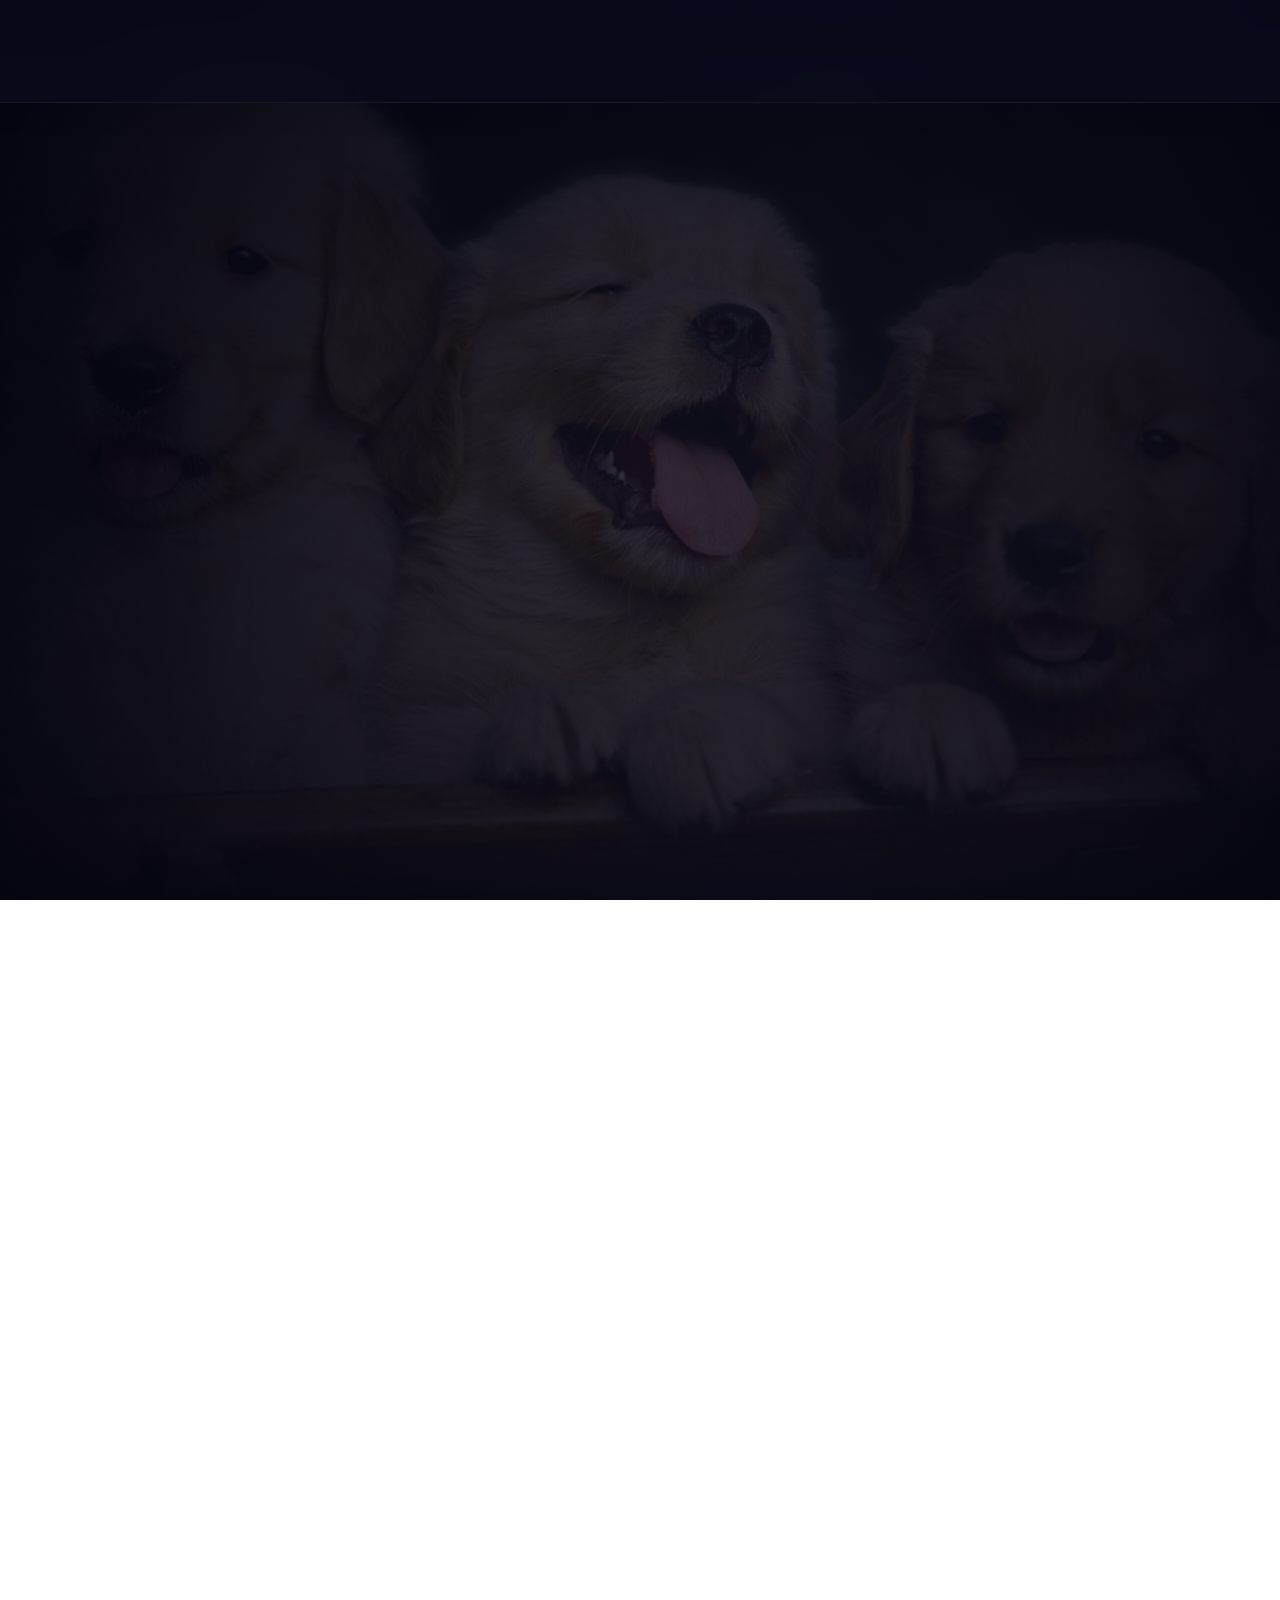
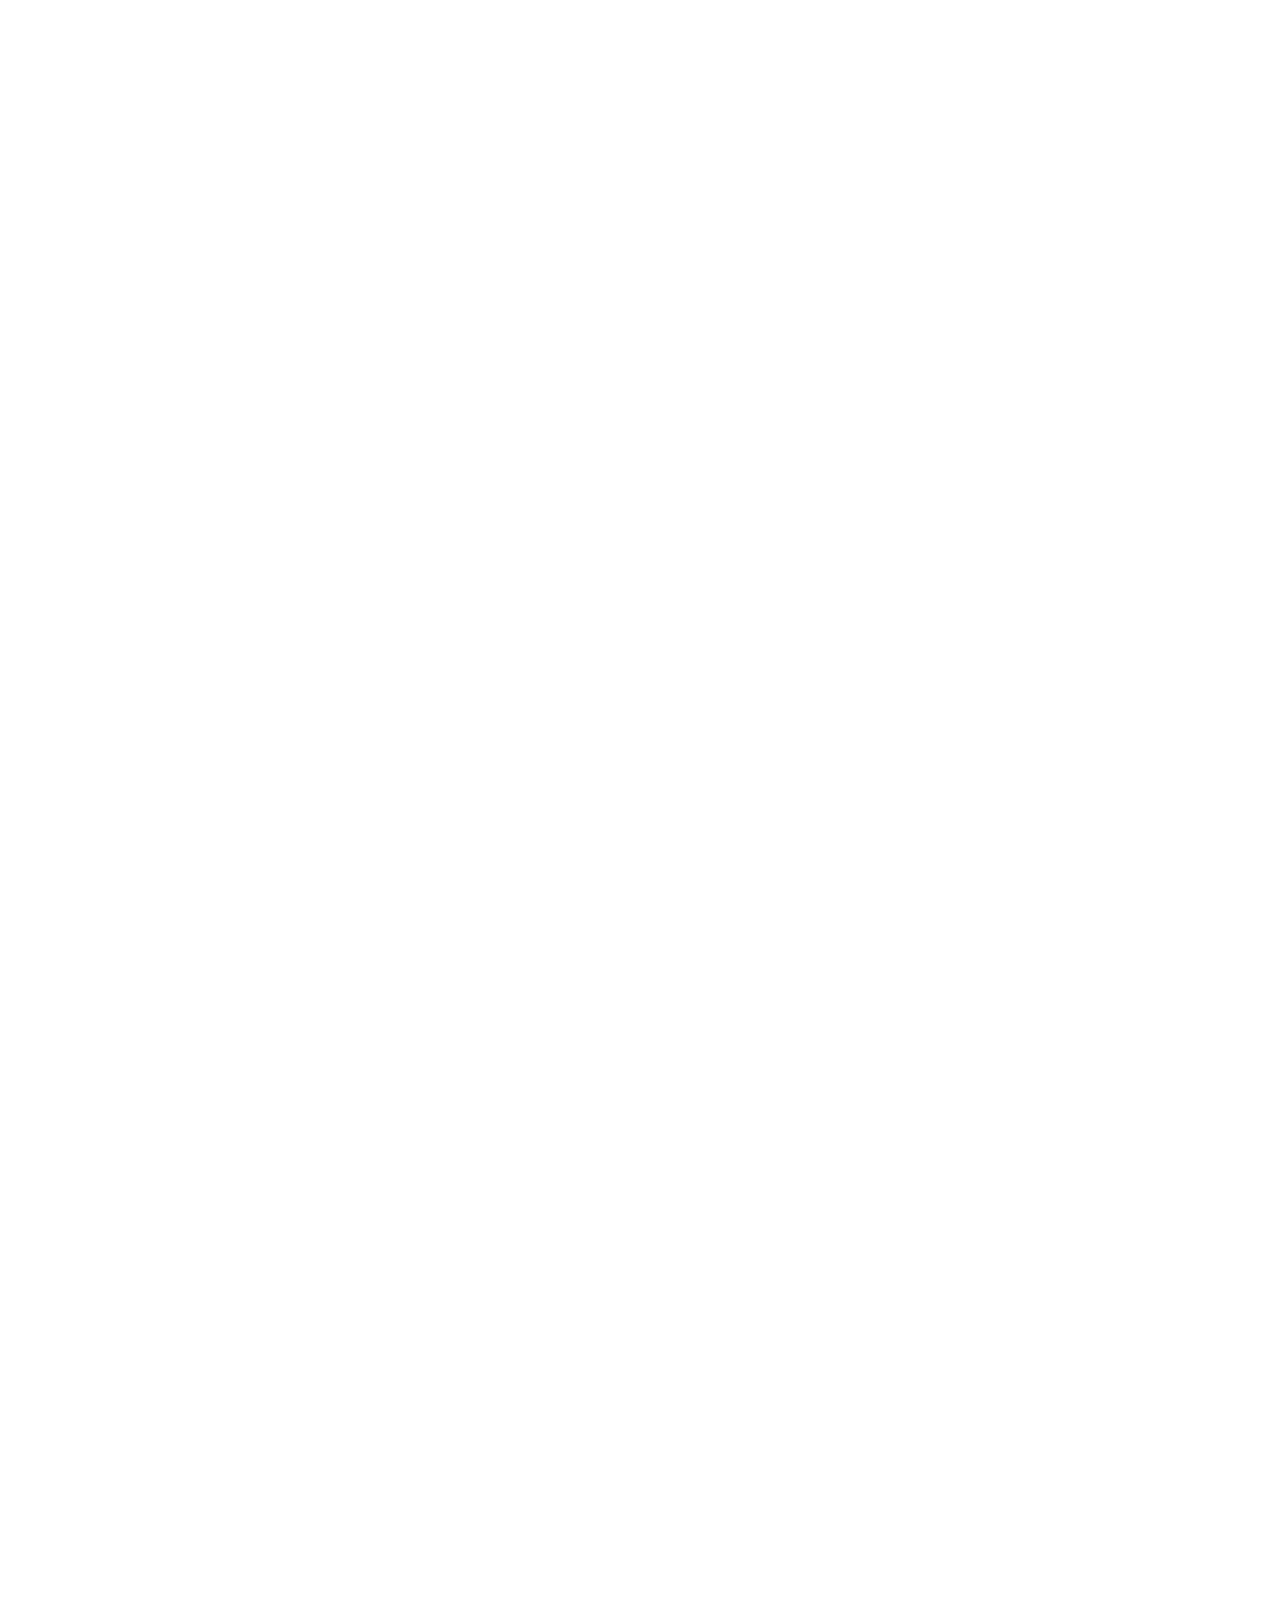
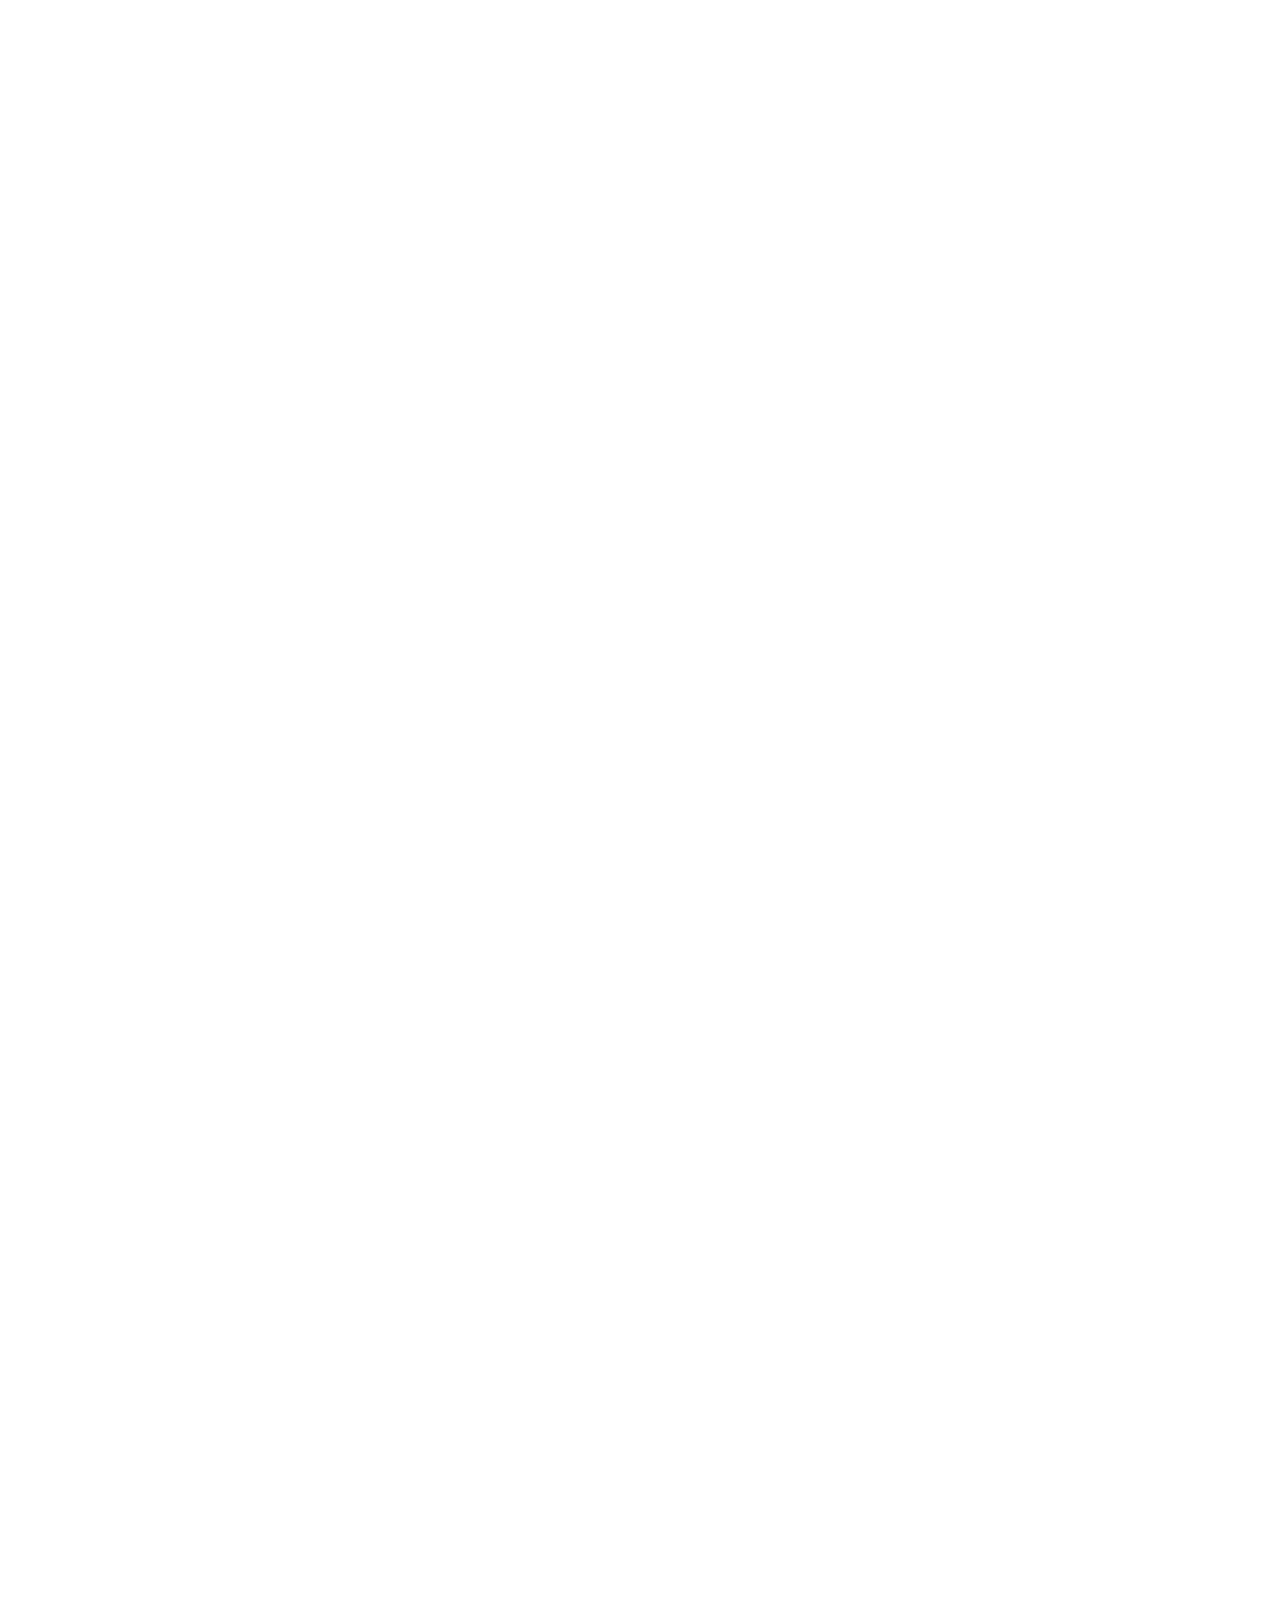
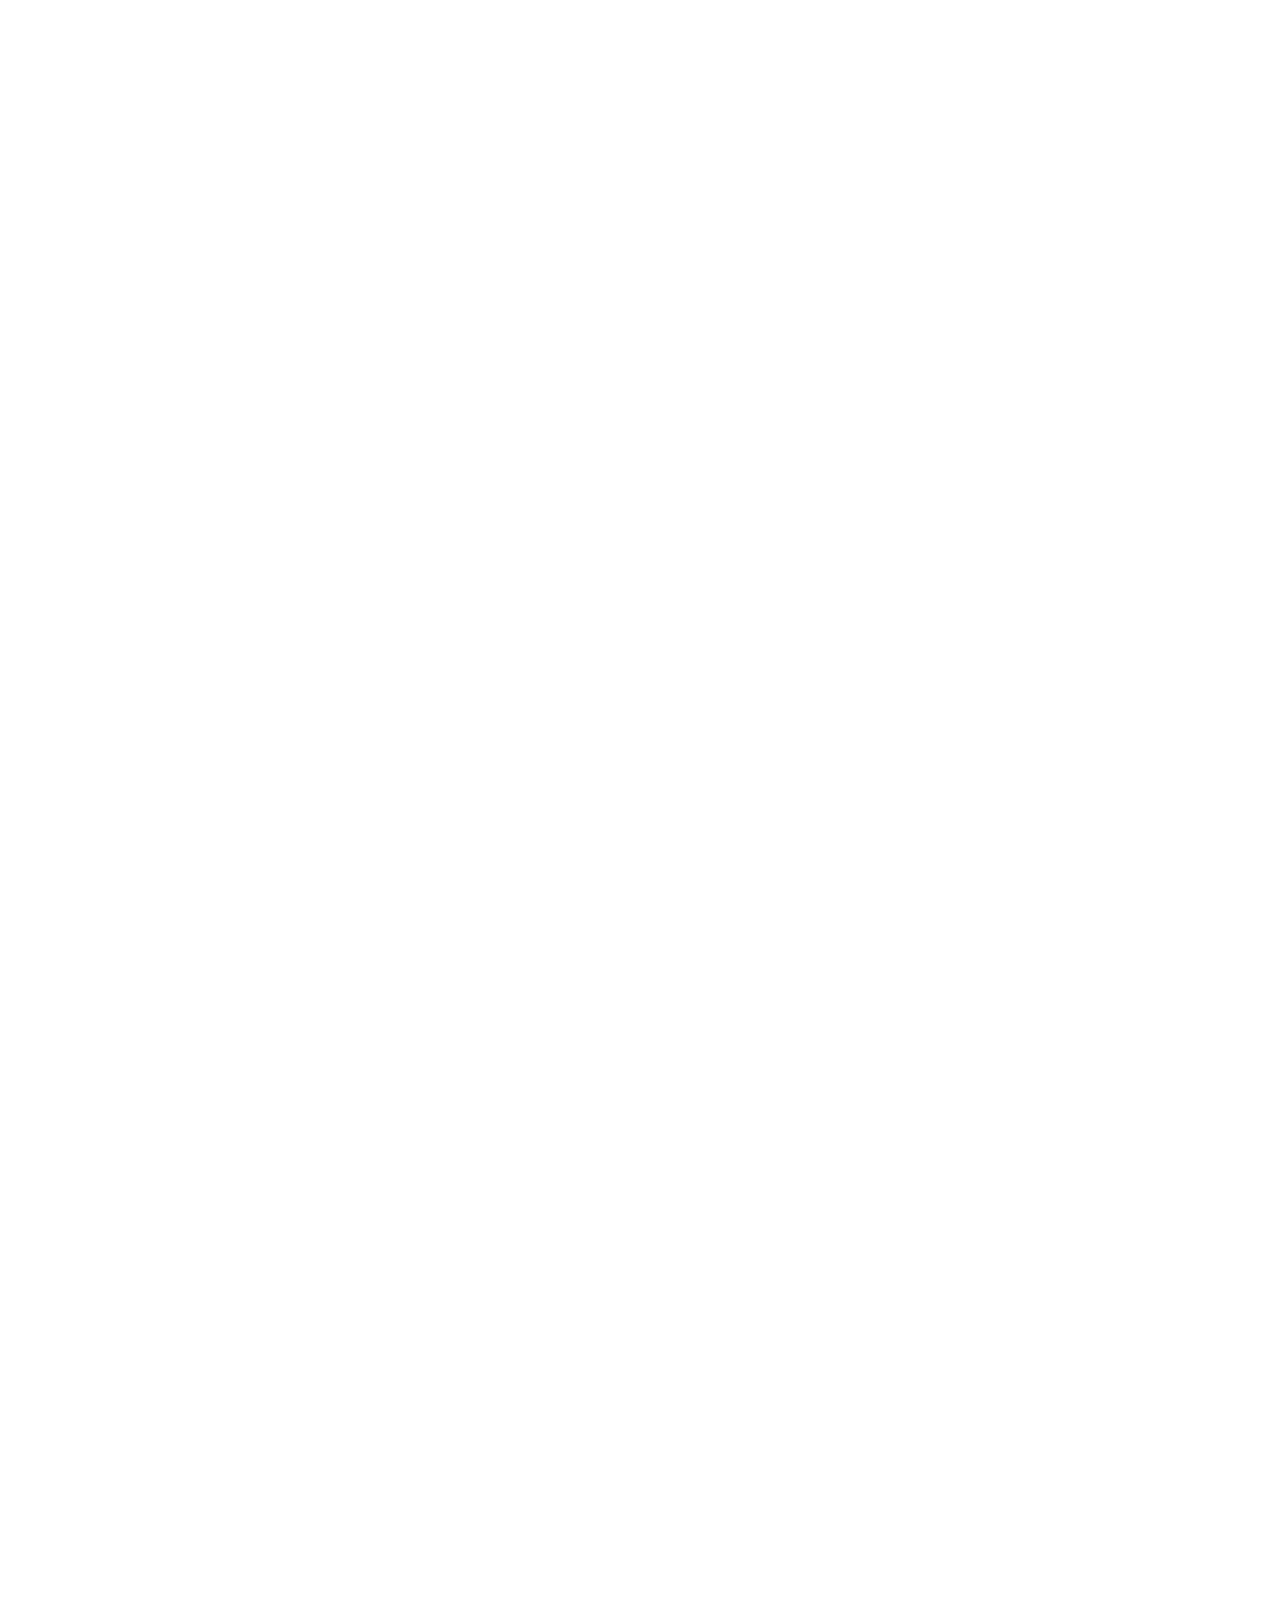
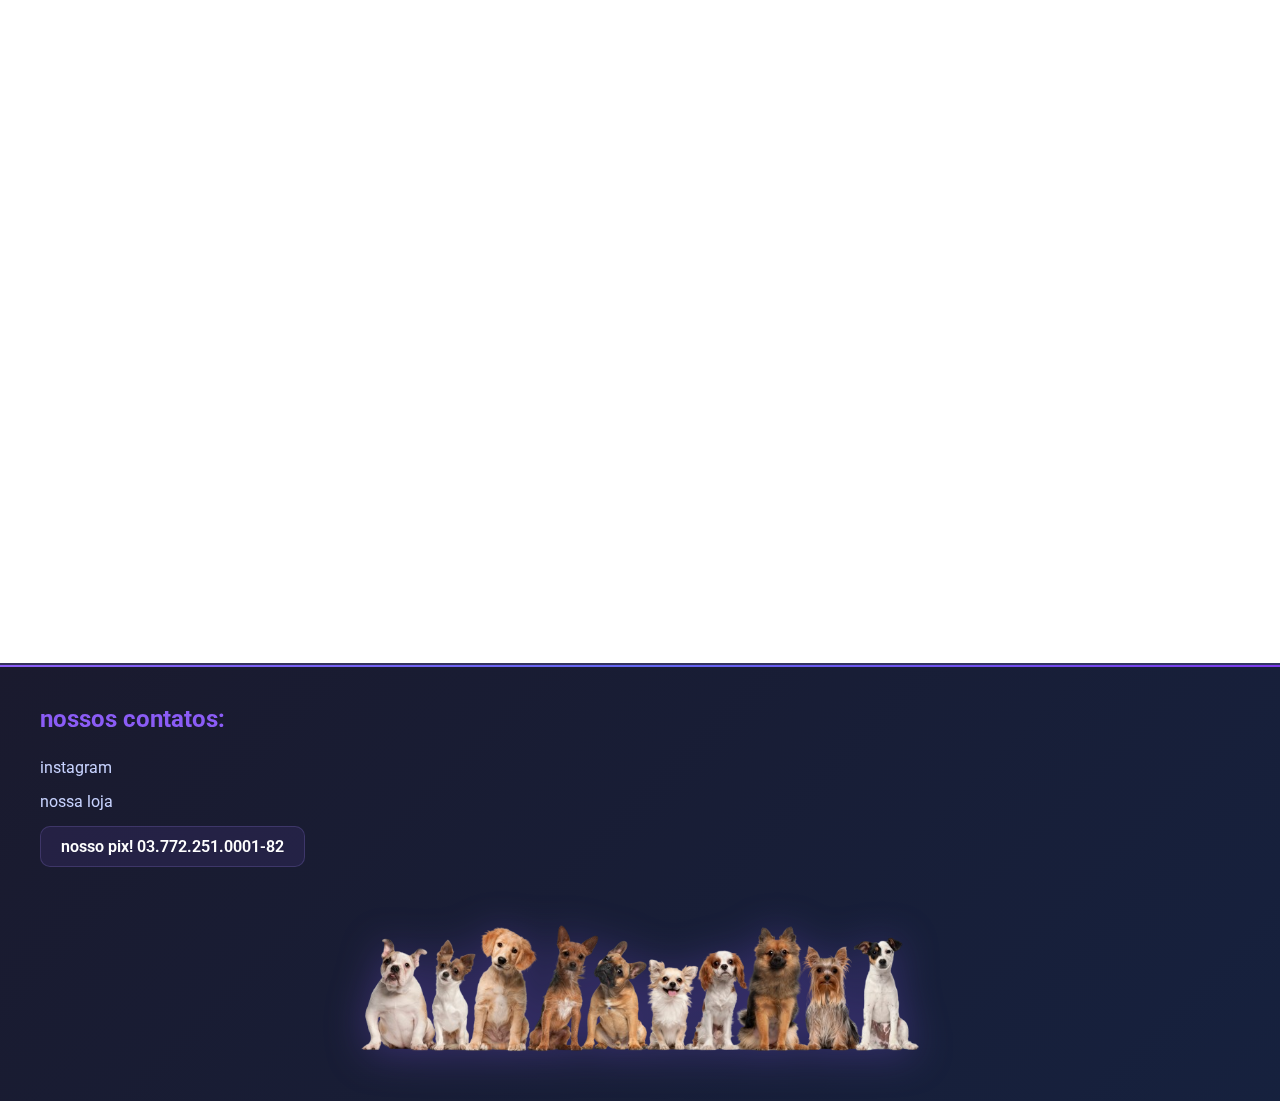
<file: index.html>
<!DOCTYPE html>
<html lang="en">

<head>
    <meta charset="UTF-8">
    <meta name="viewport" content="width=device-width, initial-scale=1.0">
    <link rel="stylesheet" href="style.css">
    <link rel="preconnect" href="https://fonts.googleapis.com">
    <link rel="preconnect" href="https://fonts.gstatic.com" crossorigin>
    <link
        href="https://fonts.googleapis.com/css2?family=Roboto:ital,wdth,wght@0,75..100,100..900;1,75..100,100..900&display=swap"
        rel="stylesheet">
    <title>Site Institucional ACAPRA</title>
</head>

<body>
    <header class="header">
        <section>
            <a href="#" class=logo>
                <img src="imgs/logo roxa.png" alt="logo" id="logo">
            </a>

            <nav class="navbar">
                <a href="#home">Home</a>
                <a href="#about">Sobre</a>
                <a href="#his_miss">História e missão</a>
                <a href="#doacoes">Animais doados</a>
                <a href="#mautrato">Maus tratos</a>
                <a href="#stats">Estatística</a>
                <a href="#news">Notícias</a>
                <a href="#ctt">Contato</a>
            </nav>
        </section>
    </header>
    <div class="home-container">
        <section id="home">
            <div class="content">
                <h3>ACAPRA Brusque</h3>
                <p>Desde 1999 se voluntariando pelo seu melhor amigo!</p>
            </div>
        </section>
    </div>

    <section class="about" id="about">
        <h2 class="title">Sobre <span>nós</span></h2>
        <div class="row">
            <div class="container-img">
                <img src="imgs/acapra-3.png" alt="gato2025" id="gato2025">
            </div>
            <div class="content">
                <h3>Quem somos?</h3>
                <p>A ACAPRA - Associação Brusquense de Proteção aos Animais, atua há mais de 20 anos na cidade.</p>
                <p>A ONG não tem vinculação política e atualmente todo trabalho é feito de forma voluntária. Atuamos
                    na realização de resgates e amparo de animais em situação de maus tratos, abandono ou
                    vulnerabilidade.</p>
                <p>A ONG conta com o apoio da população para seguir com as atividades, e você pode acompanhar nosso
                    trabalho pelo instagram - <a
                        href="https://www.instagram.com/acaprabrusquesc?utm_source=ig_web_button_share_sheet&igsh=cWllZ3U4bGJtdmp1">@acaprabrusquesc</a>
                </p>
                <a href="https://olhardovale.com.br/o-que-e-acapra" class="btn">Saiba mais</a>
            </div>

        </div>
    </section>

    <section class="his-miss" id="his_miss">
        <div class="icons"><img src="imgs/cats-vs.-dogs-group-scaled-removebg-preview.png" alt="dogvscat"></div>
        <h2 class="title">história <span>e missão</span></h2>

        <div class="content">
            <p>Associação Brusquense de Proteção aos Animais
                Fundada em 30 de março de 1999 por um grupo de cerca de treze voluntários engajados, a ACAPRA surgiu
                como filial da Associação Catarinense de Proteção aos Animais, de Florianópolis. Desde o início,
                seus
                idealizadores, reunidos em espaços como a biblioteca pública e escolas de Brusque, tinham como foco
                conscientizar a comunidade sobre o respeito aos animais e a necessidade da castração para evitar o
                abandono. Ao longo dos anos, a ACAPRA tornou-se uma entidade autônoma, crescendo em participação
                voluntária e consolidando-se como referência local na luta contra o abandono e maus-tratos.
                A missão da ACAPRA é clara: proteger cães e gatos em situação de vulnerabilidade, promover a
                adoção responsável, e conscientizar a população sobre a importância da convivência respeitosa com os
                animais. Apesar da crescente visibilidade e da importância de seu trabalho, a entidade enfrenta
                desafios
                significativos. Com vários animais na região, a ACAPRA lida rotineiramente com recursos
                escassos, endividamento crescente e uma equipe reduzida de voluntários. Nossa história é feita de
                dedicação, luta e amor pelos animais. Nossa missão segue firme: transformar
                vidas, promover acolhimento e fortalecer a cultura da adoção responsável.</p>
        </div>
    </section>

    <section class="animais-doados" id="doacoes">
        <div>
            <h2 class="title" id="donate-title">animais <span>doados</span></h2>
            <p>Esses cães e gatos, antes resgatados pela ACAPRA, hoje vivem cercados de amor, segurança e alegria.
                Cada
                um deles encontrou uma família especial e mostra como a adoção transforma não só a vida dos animais,
                mas
                também a de quem os recebe.</p>
        </div>
        <div class="box-container">
            <div class="box">
                <img src="imgs/cãodoado.jpeg" alt="doado1">
                <h3>Depois de ser adotada pela ACAPRA, a Mel ganhou uma família que ama passeios. Hoje ela explora
                    trilhas, ruas e parques sempre com sua coleira rosa, cheia de energia e alegria.</h3>
            </div>
            <div class="box">
                <img src="imgs/cãodoado2.jpg" alt="doado2">
                <h3>O Thor conquistou uma família com crianças, que não largam mais dele. Antes tímido, agora adora
                    brincar, receber abraços e ser o melhor amigo em todas as aventuras do quintal.</h3>
            </div>
            <div class="box">
                <img src="imgs/cãodoado3.webp" alt="doado3">
                <h3>O Chico já é mais velhinho, mas cheio de vida! Ganhou um lar acolhedor, onde não falta carinho
                    nem
                    festa. Ele adora usar fantasias e participar das comemorações da família.</h3>
            </div>
            <div class="box">
                <img src="imgs/gatodoado.jpg" alt="doado4">
                <h3>A Luna foi adotada ainda filhotinha e já mostra sua personalidade curiosa. Adora subir em
                    móveis,
                    espiar pelos cantos da casa e está sempre pronta para novas descobertas.</h3>
            </div>
            <div class="box">
                <img src="imgs/gatodoado2.jpg" alt="doado5">
                <h3>O Sol ganhou uma família cheia de carinho e já conquistou todos com sua doçura. Sempre procura
                    um
                    colo quentinho e adora tirar longas sonecas no sofá da sala.</h3>
            </div>
            <div class="box">
                <img src="imgs/gatodoado3.jpg" alt="doado6">
                <h3>O Nino encontrou um lar onde não falta amor. Está sempre perto da família, acompanhando cada
                    momento, e já virou o xodó da casa com seu jeitinho carinhoso e tranquilo.</h3>
            </div>
        </div>
    </section>

    <section class="mautrato" id="mautrato">
        <h2 class="title" id="mau-trato-title">maus <span>tratos</span></h2>

        <div class="content" id="maus-tratos-content">
            <p>Os animais merecem respeito, cuidado e proteção. Eles sentem fome, sede, frio, dor e medo, assim como
                nós. No entanto, muitos ainda sofrem com abandono, violência e descaso. É importante lembrar que
                maus-tratos não significam apenas bater ou agredir fisicamente, mas também deixar o animal sem
                comida,
                água, abrigo adequado ou atendimento veterinário quando necessário. Manter cães e gatos presos em
                correntes curtas ou expostos ao sol e à chuva também é uma forma de crueldade. <br><br>
                De acordo com a Lei Federal nº 9.605/1998 (Lei de Crimes Ambientais), maltratar animais é crime, e
                pode
                resultar em multa e até prisão. Proteger os animais é responsabilidade de todos. Por isso, ao
                presenciar
                qualquer situação de maus-tratos, é fundamental denunciar às autoridades competentes. Essa atitude
                pode
                salvar vidas e ajudar a construir uma sociedade mais justa e consciente. Cuidar dos animais é um
                dever
                humano. <br><br>
                <span><strong>Quem respeita, protege.</strong></span>
            </p>
        </div>
    </section>

    <section class="stats" id="stats">
        <h2 class="title">estatísticas <span>acapra</span></h2>

        <div class="content">
            <h3>
                A ACAPRA tem desempenhado um papel fundamental no resgate e cuidado de animais em Brusque, mas
                enfrenta
                desafios financeiros e estruturais significativos:
            </h3>
            <p>
                Cerca de 40 animais resgatados em pouco
                mais de dois meses — entre cães, gatos e ninhadas. Esse período costuma registrar aumento expressivo
                nas
                denúncias. <a
                    href="https://omunicipio.com.br/saiba-quantos-animais-foram-resgatados-pela-acapra-durante-temporada-de-abandono-em-brusque">(O
                    Município - 2023)</a>
            </p>
            <p>
                Foram efetuadas mais de 290 procedimentos, custeados diretamente pela ONG
                para animais de rua. Para animais com tutor, a responsabilidade financeira não cabia à entidade. Os
                serviços municipais somaram menos de 10 atendimentos. <a
                    href="https://omunicipio.com.br/prefeitura-de-brusque-busca-dobrar-numero-de-castracoes-de-animais-em-dois-anos">(O
                    Município - 2025)</a>
            </p>
            <p>
                A entidade chegou a acumular débitos superiores a R$ 100 mil em meados de 2024,
                levando à paralisação total de resgates até que pelo menos 80% do valor fosse quitado. <a
                    href="https://brusque.portaldacidade.com/index.php/noticias/cidade/com-mais-de-r-100-mil-em-dividas-acapra-de-brusque-paralisa-atividades-4055">(Portal
                    da Cidade Brusque - 2024).</a> Em maio de 2025, esse montante ainda era de cerca de R$ 76 mil,
                com mais de 30 animais dependendo dos
                cuidados da ONG. <a
                    href="https://brusque.portaldacidade.com/noticias/cidade/com-divida-de-r-76-mil-acapra-suspende-atendimentos-e-faz-apelo-por-apoio-3010">(Portal
                    da Cidade Brusque - 2025).</a>
            </p>
            <p>
                A ACAPRA atendia entre 50 a 60 animais por mês,
                incluindo resgates, castrações e emergências. Ao mesmo tempo, recebia entre 15 e 20 pedidos de
                socorro
                semanais, muitos em situações graves e fora do horário comercial. <a
                    href="https://brusque.portaldacidade.com/noticias/cidade/com-divida-de-r-76-mil-acapra-suspende-atendimentos-e-faz-apelo-por-apoio-3010">(Portal
                    da Cidade Brusque - 2025).</a>
            </p>
        </div>
    </section>

    <section class="news" id="news">
        <h2 class="title">notícias</h2>

        <div class="box-container">
            <div class="box">
                <img src="imgs/noticia 1.jpg" alt="noticia1">
                <h3>125 animais em situação de maus-tratos são resgatados em ONG de SP</h3>
                <a href="https://noticias.uol.com.br/ultimas-noticias/agencia-estado/2025/08/25/policia-acha-125-animais-em-situacao-de-maus-tratos-em-ong-de-sao-paulo.htm"
                    class="btn">saiba mais</a>
            </div>
            <div class="box">
                <img src="imgs/noticia 2.jpg" alt="noticia2">
                <h3>Cães desnutridos são resgatados em Braço do Norte (SC)</h3>
                <a href="https://www.reportersul.com.br/maus-tratos-a-animais-ong-resgata-caes-em-estado-de-desnutricao-em-braco-do-norte"
                    class="btn">saiba mais</a>
            </div>
            <div class="box">
                <img src="imgs/noticia 3.jpg" alt="noticia3">
                <h3>RS firma acordo para ajudar animais após enchentes</h3>
                <a href="https://agenciabrasil.ebc.com.br/geral/noticia/2024-05/rs-firma-acordo-com-ong-para-assistencia-animais-resgatados"
                    class="btn">saiba mais</a>
            </div>
            <div class="box">
                <img src="imgs/noticia 4.jpeg" alt="noticia4">
                <h3>Maus-tratos em chácara de Marília (SP)</h3>
                <a href="https://marilianoticia.com.br/ong-flagra-e-policia-civil-investiga-denuncia-de-maus-tratos-a-animais-em-chacara"
                    class="btn">saiba mais</a>
            </div>
            <div class="box">
                <img src="imgs/noticia 5.jpg" alt="noticia5">
                <h3>ONG promove campanha para a adoção de animais em São Paulo</h3>
                <a href="https://nossacausa.com/2025/03/ong-promove-campanha-para-a-adocao-de-animais-em-sao-paulo"
                    class="btn">saiba mais</a>
            </div>
            <div class="box">
                <img src="imgs/noticia 6.webp" alt="noticia6">
                <h3>Varejista mineira promove seu 3º evento de adoção de pets em 2025</h3>
                <a href="https://pet.istoe.com.br/varejista-mineira-promove-seu-3o-evento-de-adocao-de-pets-em-2025"
                    class="btn">saiba mais</a>
            </div>
        </div>
    </section>

    <footer>
        <div class="rodape" id="ctt">
            <h3>nossos contatos:</h3>
            <a
                href="https://www.instagram.com/acaprabrusquesc?utm_source=ig_web_button_share_sheet&igsh=cWllZ3U4bGJtdmp1">instagram</a>
            <a
                href="https://www.instagram.com/lojinhaacaprabrusque?utm_source=ig_web_button_share_sheet&igsh=MTdxNDNxaDFsNzlxNg==">nossa
                loja</a>
            <p>nosso pix! 03.772.251.0001-82</p>
        </div>
        <img src="imgs/linha_de_cachorros-removebg-preview.png" alt="fila-de-animais">
    </footer>

    <script src="script.js"></script>

</body>

</html>
</file>
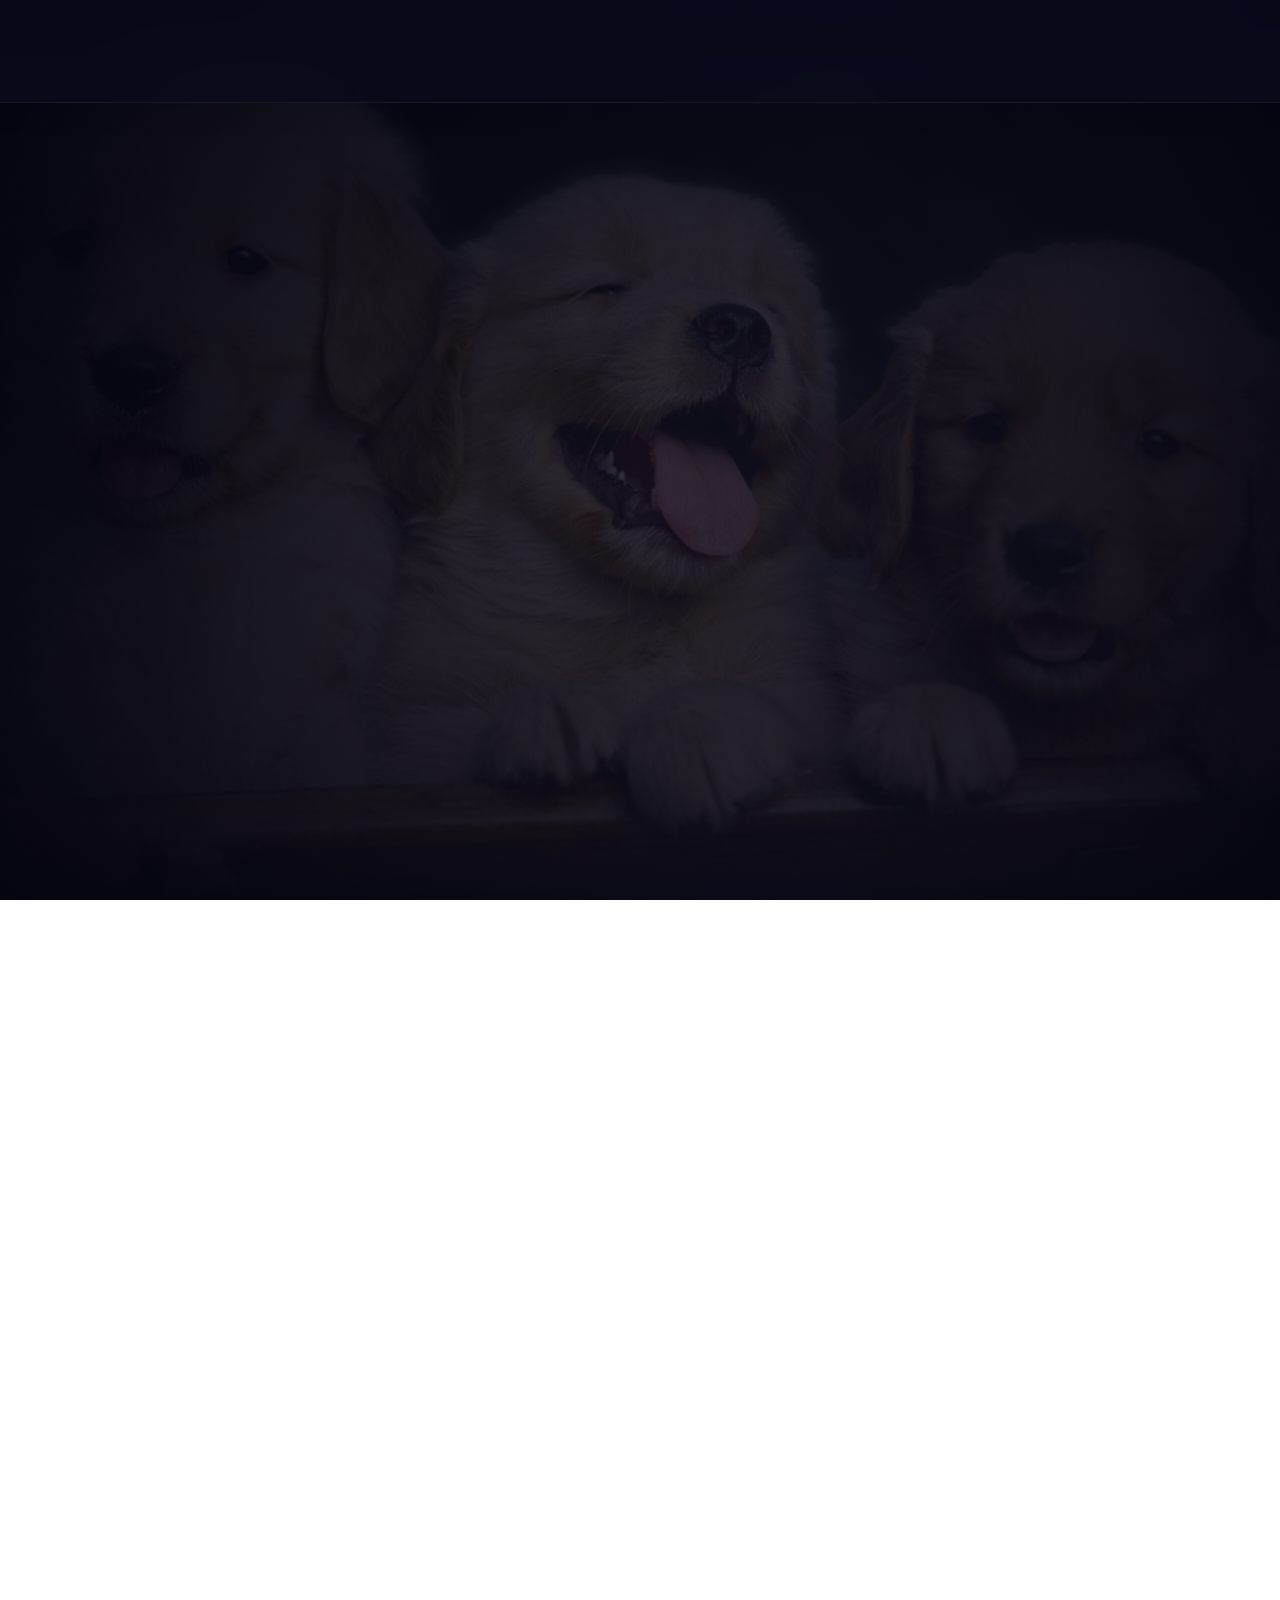
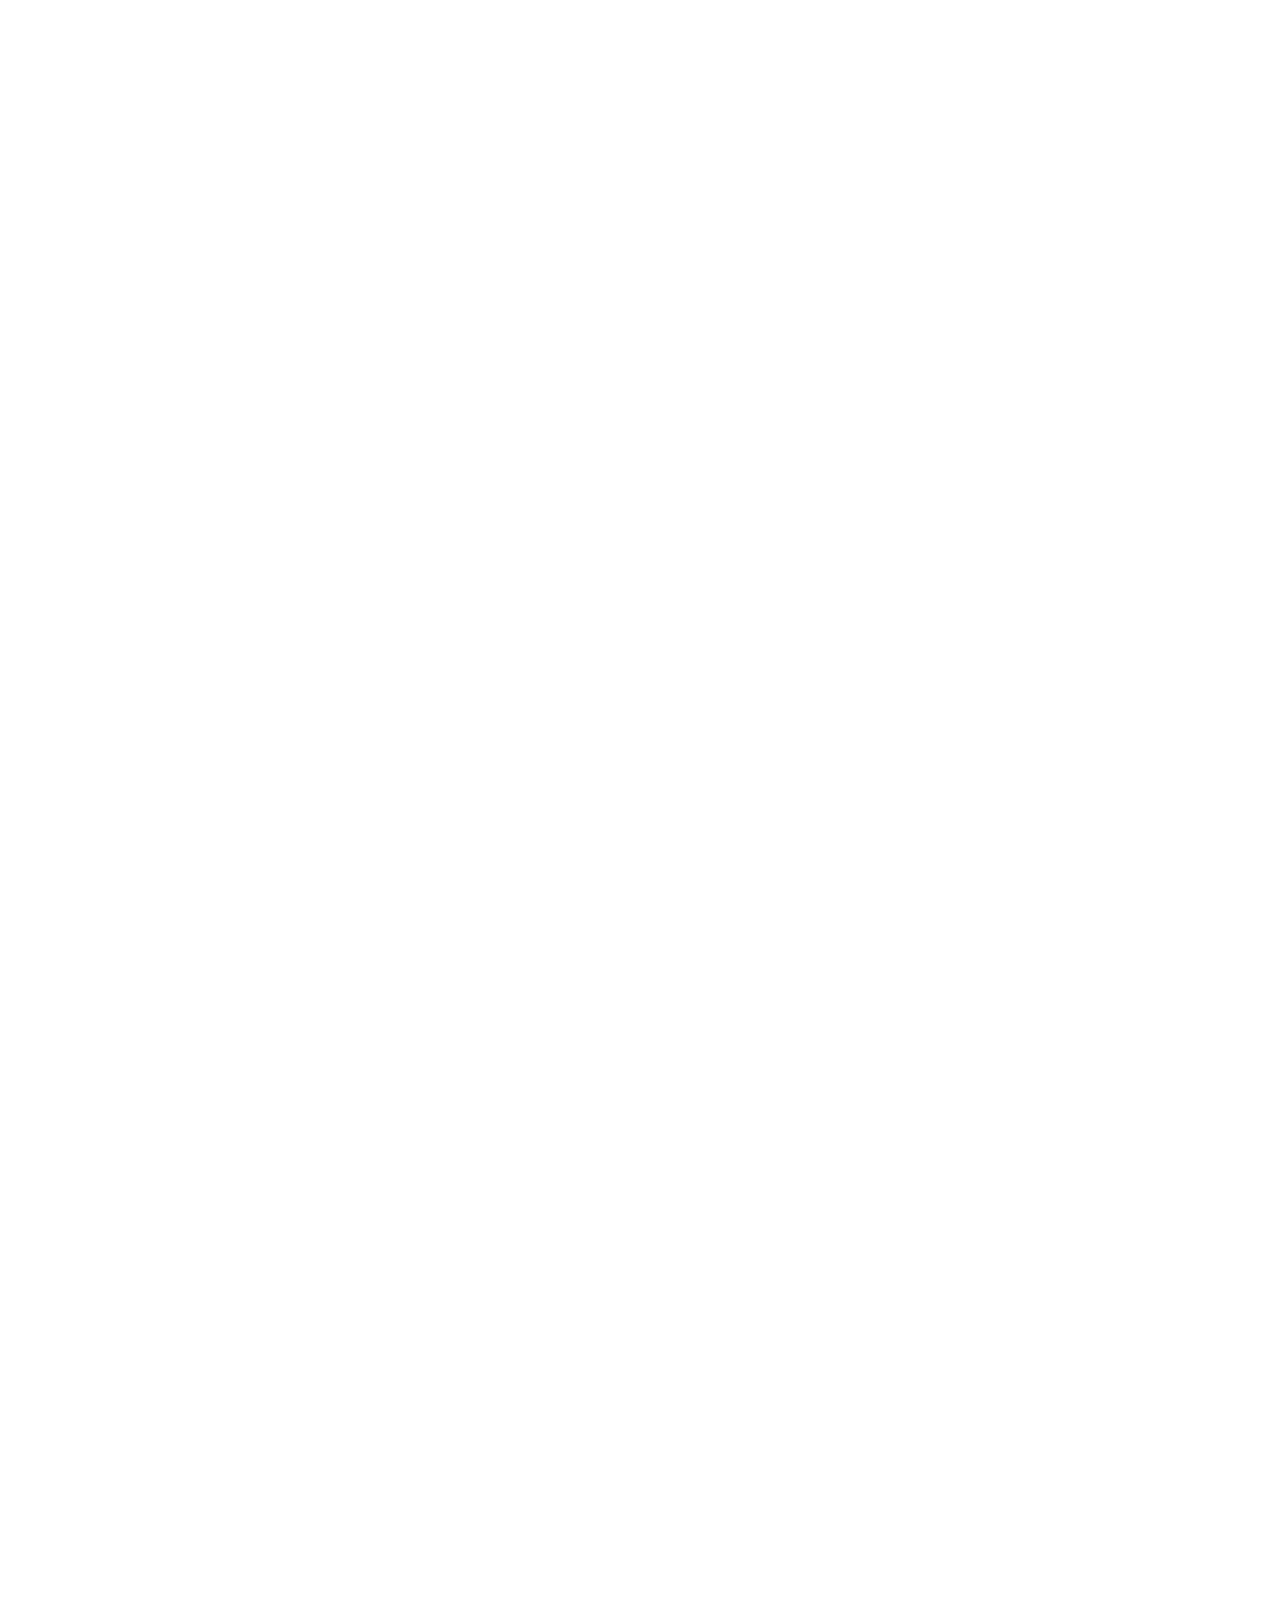
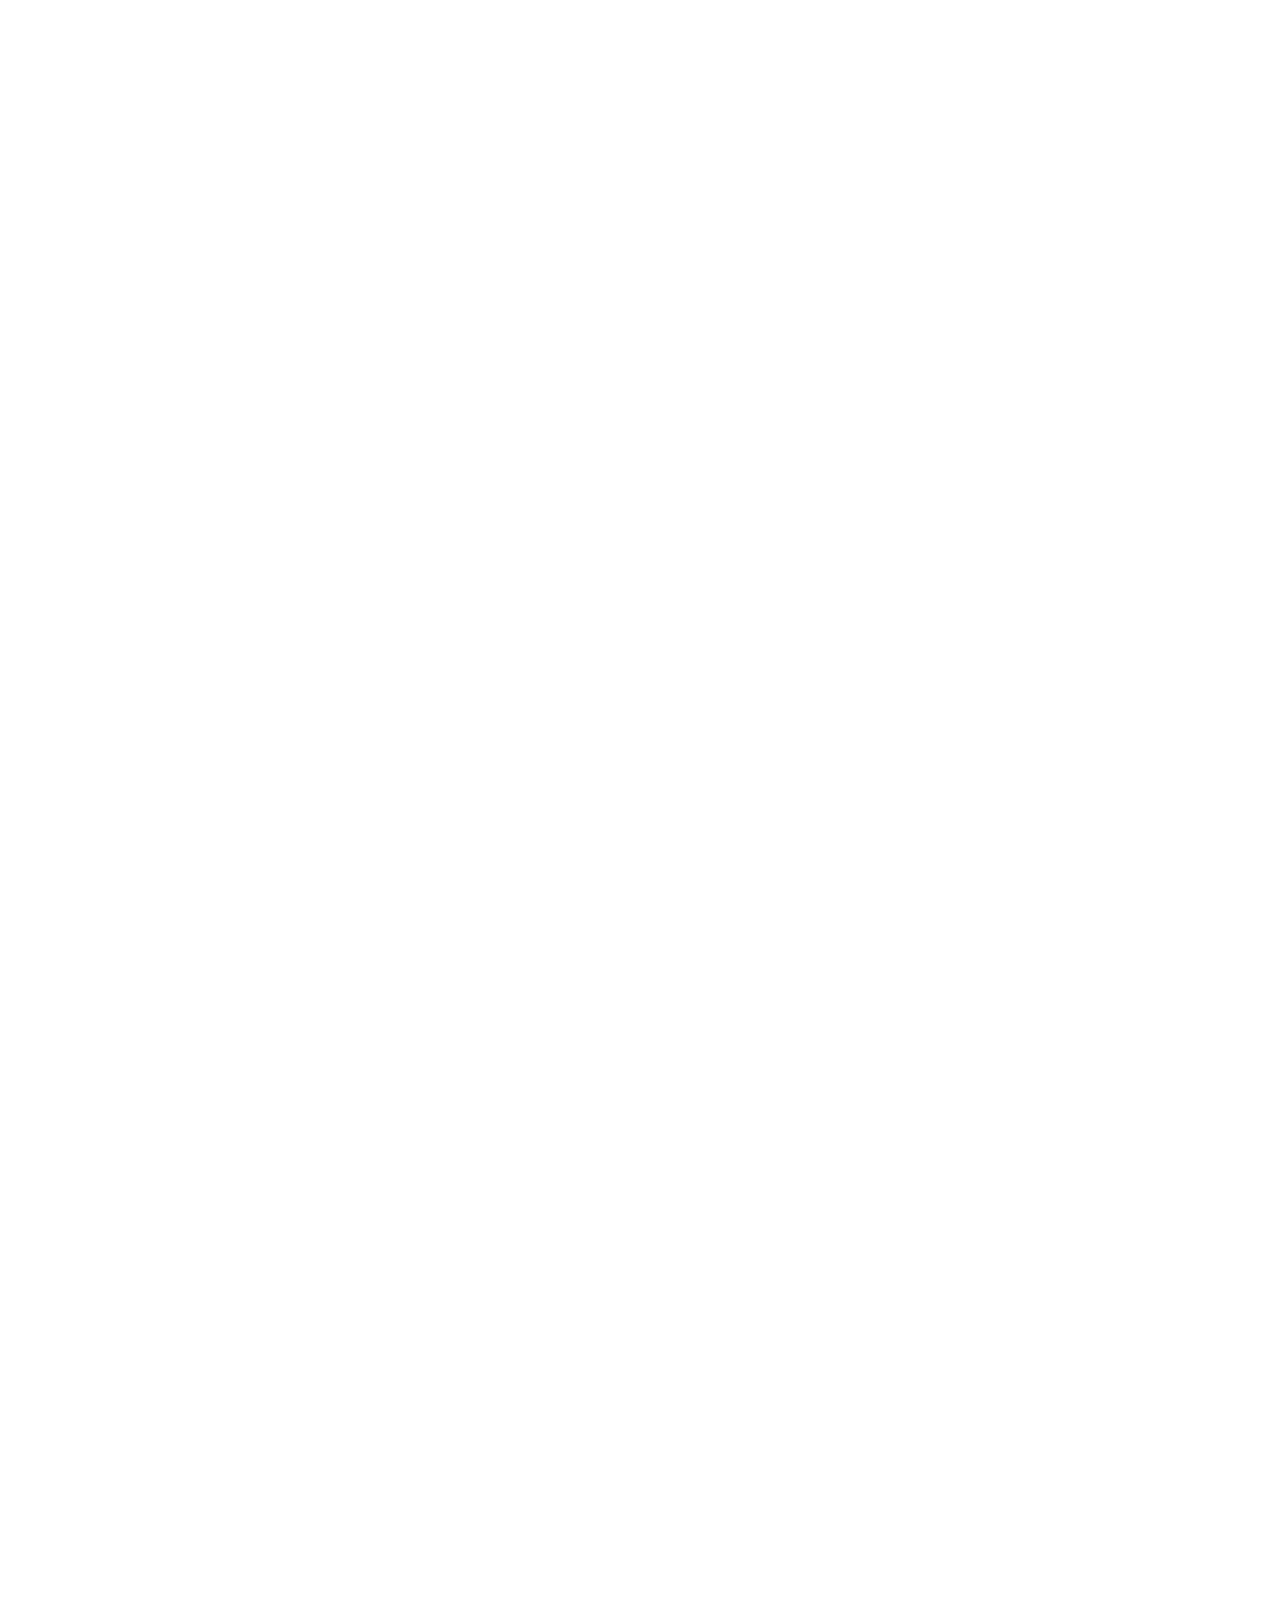
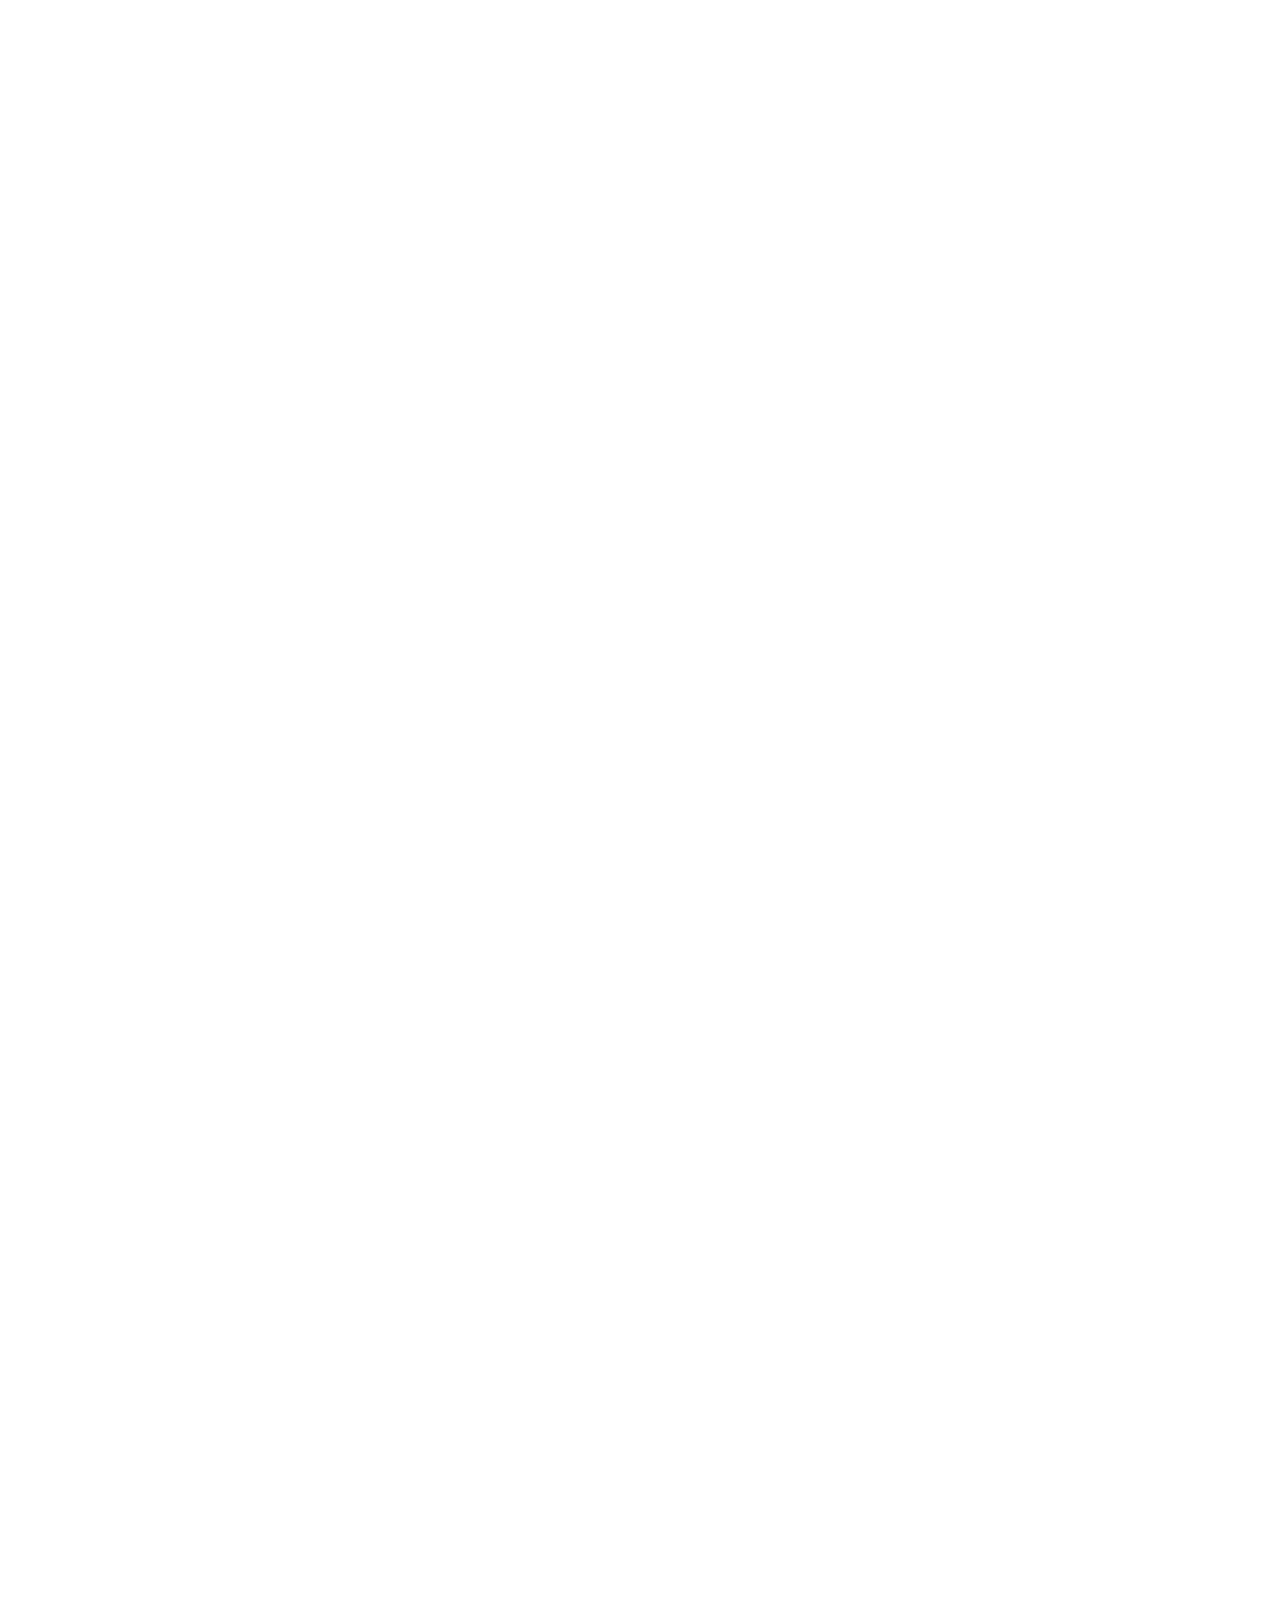
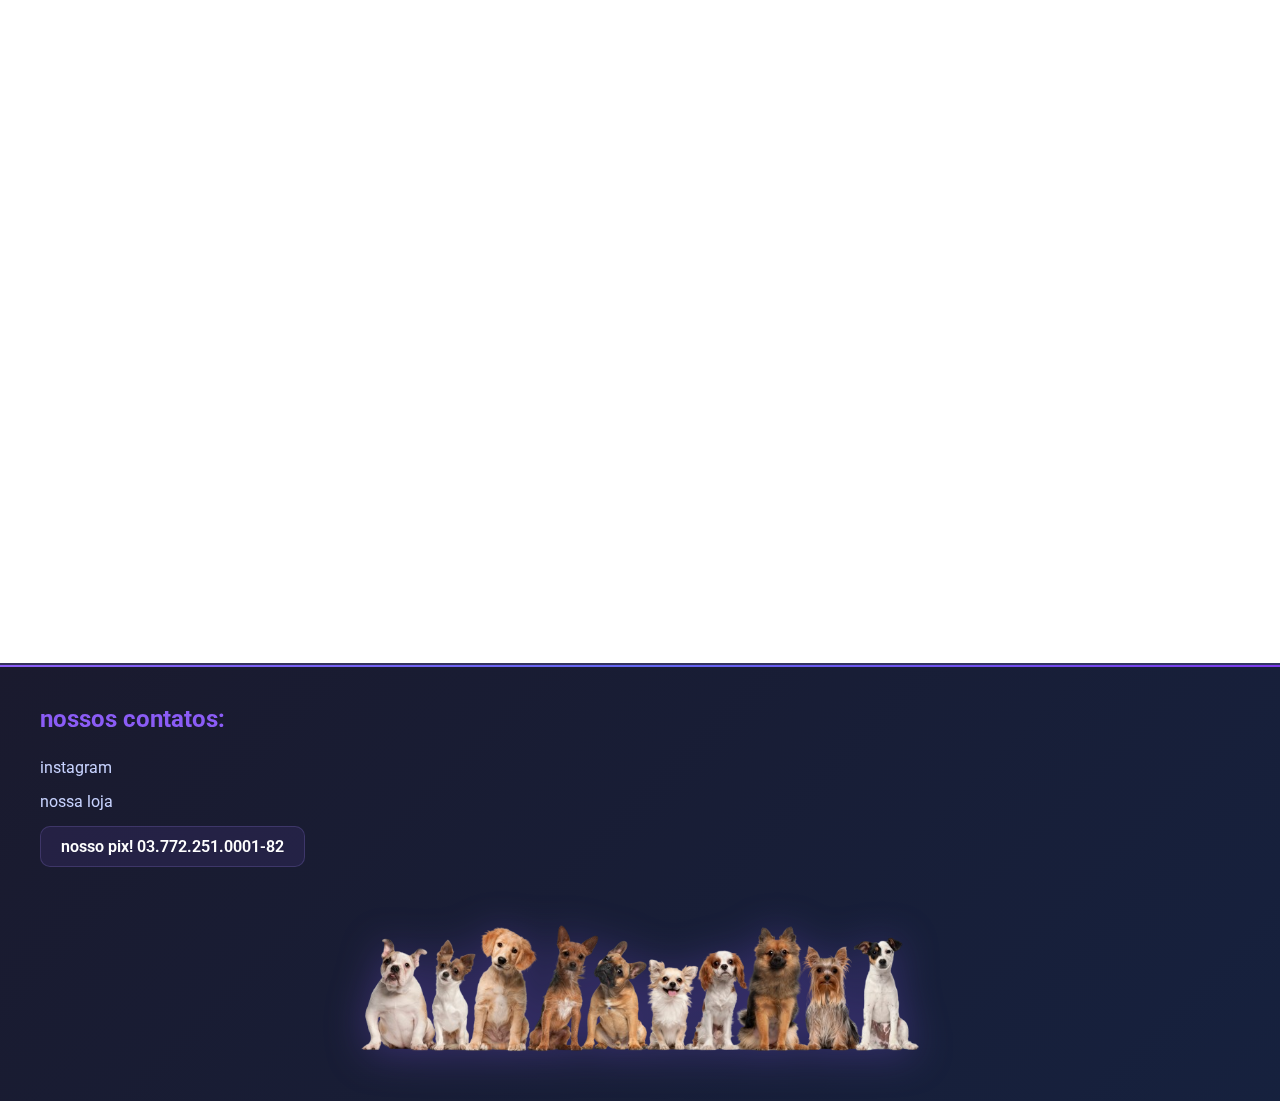
<file: index (2).html>
<!DOCTYPE html>
<html lang="en">

<head>
    <meta charset="UTF-8">
    <meta name="viewport" content="width=device-width, initial-scale=1.0">
    <link rel="stylesheet" href="style.css">
    <link rel="preconnect" href="https://fonts.googleapis.com">
    <link rel="preconnect" href="https://fonts.gstatic.com" crossorigin>
    <link
        href="https://fonts.googleapis.com/css2?family=Roboto:ital,wdth,wght@0,75..100,100..900;1,75..100,100..900&display=swap"
        rel="stylesheet">
    <title>Site Institucional ACAPRA</title>
</head>

<body>
    <header class="header">
        <section>
            <a href="#" class=logo>
                <img src="imgs/logo roxa.png" alt="logo" id="logo">
            </a>

            <nav class="navbar">
                <a href="#home">Home</a>
                <a href="#about">Sobre</a>
                <a href="#his_miss">História e missão</a>
                <a href="#doacoes">Animais doados</a>
                <a href="#mautrato">Maus tratos</a>
                <a href="#stats">Estatística</a>
                <a href="#news">Notícias</a>
                <a href="#ctt">Contato</a>
            </nav>
        </section>
    </header>
    <div class="home-container">
        <section id="home">
            <div class="content">
                <h3>ACAPRA Brusque</h3>
                <p>Desde 1999 se voluntariando pelo seu melhor amigo!</p>
            </div>
        </section>
    </div>

    <section class="about" id="about">
        <h2 class="title">Sobre <span>nós</span></h2>
        <div class="row">
            <div class="container-img">
                <img src="imgs/acapra-3.png" alt="gato2025" id="gato2025">
            </div>
            <div class="content">
                <h3>Quem somos?</h3>
                <p>A ACAPRA - Associação Brusquense de Proteção aos Animais, atua há mais de 20 anos na cidade.</p>
                <p>A ONG não tem vinculação política e atualmente todo trabalho é feito de forma voluntária. Atuamos
                    na realização de resgates e amparo de animais em situação de maus tratos, abandono ou
                    vulnerabilidade.</p>
                <p>A ONG conta com o apoio da população para seguir com as atividades, e você pode acompanhar nosso
                    trabalho pelo instagram - <a
                        href="https://www.instagram.com/acaprabrusquesc?utm_source=ig_web_button_share_sheet&igsh=cWllZ3U4bGJtdmp1">@acaprabrusquesc</a>
                </p>
                <a href="https://olhardovale.com.br/o-que-e-acapra" class="btn">Saiba mais</a>
            </div>

        </div>
    </section>

    <section class="his-miss" id="his_miss">
        <div class="icons"><img src="imgs/cats-vs.-dogs-group-scaled-removebg-preview.png" alt="dogvscat"></div>
        <h2 class="title">história <span>e missão</span></h2>

        <div class="content">
            <p>Associação Brusquense de Proteção aos Animais
                Fundada em 30 de março de 1999 por um grupo de cerca de treze voluntários engajados, a ACAPRA surgiu
                como filial da Associação Catarinense de Proteção aos Animais, de Florianópolis. Desde o início,
                seus
                idealizadores, reunidos em espaços como a biblioteca pública e escolas de Brusque, tinham como foco
                conscientizar a comunidade sobre o respeito aos animais e a necessidade da castração para evitar o
                abandono. Ao longo dos anos, a ACAPRA tornou-se uma entidade autônoma, crescendo em participação
                voluntária e consolidando-se como referência local na luta contra o abandono e maus-tratos.
                A missão da ACAPRA é clara: proteger cães e gatos em situação de vulnerabilidade, promover a
                adoção responsável, e conscientizar a população sobre a importância da convivência respeitosa com os
                animais. Apesar da crescente visibilidade e da importância de seu trabalho, a entidade enfrenta
                desafios
                significativos. Com vários animais na região, a ACAPRA lida rotineiramente com recursos
                escassos, endividamento crescente e uma equipe reduzida de voluntários. Nossa história é feita de
                dedicação, luta e amor pelos animais. Nossa missão segue firme: transformar
                vidas, promover acolhimento e fortalecer a cultura da adoção responsável.</p>
        </div>
    </section>

    <section class="animais-doados" id="doacoes">
        <div>
            <h2 class="title" id="donate-title">animais <span>doados</span></h2>
            <p>Esses cães e gatos, antes resgatados pela ACAPRA, hoje vivem cercados de amor, segurança e alegria.
                Cada
                um deles encontrou uma família especial e mostra como a adoção transforma não só a vida dos animais,
                mas
                também a de quem os recebe.</p>
        </div>
        <div class="box-container">
            <div class="box">
                <img src="imgs/cãodoado.jpeg" alt="doado1">
                <h3>Depois de ser adotada pela ACAPRA, a Mel ganhou uma família que ama passeios. Hoje ela explora
                    trilhas, ruas e parques sempre com sua coleira rosa, cheia de energia e alegria.</h3>
            </div>
            <div class="box">
                <img src="imgs/cãodoado2.jpg" alt="doado2">
                <h3>O Thor conquistou uma família com crianças, que não largam mais dele. Antes tímido, agora adora
                    brincar, receber abraços e ser o melhor amigo em todas as aventuras do quintal.</h3>
            </div>
            <div class="box">
                <img src="imgs/cãodoado3.webp" alt="doado3">
                <h3>O Chico já é mais velhinho, mas cheio de vida! Ganhou um lar acolhedor, onde não falta carinho
                    nem
                    festa. Ele adora usar fantasias e participar das comemorações da família.</h3>
            </div>
            <div class="box">
                <img src="imgs/gatodoado.jpg" alt="doado4">
                <h3>A Luna foi adotada ainda filhotinha e já mostra sua personalidade curiosa. Adora subir em
                    móveis,
                    espiar pelos cantos da casa e está sempre pronta para novas descobertas.</h3>
            </div>
            <div class="box">
                <img src="imgs/gatodoado2.jpg" alt="doado5">
                <h3>O Sol ganhou uma família cheia de carinho e já conquistou todos com sua doçura. Sempre procura
                    um
                    colo quentinho e adora tirar longas sonecas no sofá da sala.</h3>
            </div>
            <div class="box">
                <img src="imgs/gatodoado3.jpg" alt="doado6">
                <h3>O Nino encontrou um lar onde não falta amor. Está sempre perto da família, acompanhando cada
                    momento, e já virou o xodó da casa com seu jeitinho carinhoso e tranquilo.</h3>
            </div>
        </div>
    </section>

    <section class="mautrato" id="mautrato">
        <h2 class="title" id="mau-trato-title">maus <span>tratos</span></h2>

        <div class="content" id="maus-tratos-content">
            <p>Os animais merecem respeito, cuidado e proteção. Eles sentem fome, sede, frio, dor e medo, assim como
                nós. No entanto, muitos ainda sofrem com abandono, violência e descaso. É importante lembrar que
                maus-tratos não significam apenas bater ou agredir fisicamente, mas também deixar o animal sem
                comida,
                água, abrigo adequado ou atendimento veterinário quando necessário. Manter cães e gatos presos em
                correntes curtas ou expostos ao sol e à chuva também é uma forma de crueldade. <br><br>
                De acordo com a Lei Federal nº 9.605/1998 (Lei de Crimes Ambientais), maltratar animais é crime, e
                pode
                resultar em multa e até prisão. Proteger os animais é responsabilidade de todos. Por isso, ao
                presenciar
                qualquer situação de maus-tratos, é fundamental denunciar às autoridades competentes. Essa atitude
                pode
                salvar vidas e ajudar a construir uma sociedade mais justa e consciente. Cuidar dos animais é um
                dever
                humano. <br><br>
                <span><strong>Quem respeita, protege.</strong></span>
            </p>
        </div>
    </section>

    <section class="stats" id="stats">
        <h2 class="title">estatísticas <span>acapra</span></h2>

        <div class="content">
            <h3>
                A ACAPRA tem desempenhado um papel fundamental no resgate e cuidado de animais em Brusque, mas
                enfrenta
                desafios financeiros e estruturais significativos:
            </h3>
            <p>
                Cerca de 40 animais resgatados em pouco
                mais de dois meses — entre cães, gatos e ninhadas. Esse período costuma registrar aumento expressivo
                nas
                denúncias. <a
                    href="https://omunicipio.com.br/saiba-quantos-animais-foram-resgatados-pela-acapra-durante-temporada-de-abandono-em-brusque">(O
                    Município - 2023)</a>
            </p>
            <p>
                Foram efetuadas mais de 290 procedimentos, custeados diretamente pela ONG
                para animais de rua. Para animais com tutor, a responsabilidade financeira não cabia à entidade. Os
                serviços municipais somaram menos de 10 atendimentos. <a
                    href="https://omunicipio.com.br/prefeitura-de-brusque-busca-dobrar-numero-de-castracoes-de-animais-em-dois-anos">(O
                    Município - 2025)</a>
            </p>
            <p>
                A entidade chegou a acumular débitos superiores a R$ 100 mil em meados de 2024,
                levando à paralisação total de resgates até que pelo menos 80% do valor fosse quitado. <a
                    href="https://brusque.portaldacidade.com/index.php/noticias/cidade/com-mais-de-r-100-mil-em-dividas-acapra-de-brusque-paralisa-atividades-4055">(Portal
                    da Cidade Brusque - 2024).</a> Em maio de 2025, esse montante ainda era de cerca de R$ 76 mil,
                com mais de 30 animais dependendo dos
                cuidados da ONG. <a
                    href="https://brusque.portaldacidade.com/noticias/cidade/com-divida-de-r-76-mil-acapra-suspende-atendimentos-e-faz-apelo-por-apoio-3010">(Portal
                    da Cidade Brusque - 2025).</a>
            </p>
            <p>
                A ACAPRA atendia entre 50 a 60 animais por mês,
                incluindo resgates, castrações e emergências. Ao mesmo tempo, recebia entre 15 e 20 pedidos de
                socorro
                semanais, muitos em situações graves e fora do horário comercial. <a
                    href="https://brusque.portaldacidade.com/noticias/cidade/com-divida-de-r-76-mil-acapra-suspende-atendimentos-e-faz-apelo-por-apoio-3010">(Portal
                    da Cidade Brusque - 2025).</a>
            </p>
        </div>
    </section>

    <section class="news" id="news">
        <h2 class="title">notícias</h2>

        <div class="box-container">
            <div class="box">
                <img src="imgs/noticia 1.jpg" alt="noticia1">
                <h3>125 animais em situação de maus-tratos são resgatados em ONG de SP</h3>
                <a href="https://noticias.uol.com.br/ultimas-noticias/agencia-estado/2025/08/25/policia-acha-125-animais-em-situacao-de-maus-tratos-em-ong-de-sao-paulo.htm"
                    class="btn">saiba mais</a>
            </div>
            <div class="box">
                <img src="imgs/noticia 2.jpg" alt="noticia2">
                <h3>Cães desnutridos são resgatados em Braço do Norte (SC)</h3>
                <a href="https://www.reportersul.com.br/maus-tratos-a-animais-ong-resgata-caes-em-estado-de-desnutricao-em-braco-do-norte"
                    class="btn">saiba mais</a>
            </div>
            <div class="box">
                <img src="imgs/noticia 3.jpg" alt="noticia3">
                <h3>RS firma acordo para ajudar animais após enchentes</h3>
                <a href="https://agenciabrasil.ebc.com.br/geral/noticia/2024-05/rs-firma-acordo-com-ong-para-assistencia-animais-resgatados"
                    class="btn">saiba mais</a>
            </div>
            <div class="box">
                <img src="imgs/noticia 4.jpeg" alt="noticia4">
                <h3>Maus-tratos em chácara de Marília (SP)</h3>
                <a href="https://marilianoticia.com.br/ong-flagra-e-policia-civil-investiga-denuncia-de-maus-tratos-a-animais-em-chacara"
                    class="btn">saiba mais</a>
            </div>
            <div class="box">
                <img src="imgs/noticia 5.jpg" alt="noticia5">
                <h3>ONG promove campanha para a adoção de animais em São Paulo</h3>
                <a href="https://nossacausa.com/2025/03/ong-promove-campanha-para-a-adocao-de-animais-em-sao-paulo"
                    class="btn">saiba mais</a>
            </div>
            <div class="box">
                <img src="imgs/noticia 6.webp" alt="noticia6">
                <h3>Varejista mineira promove seu 3º evento de adoção de pets em 2025</h3>
                <a href="https://pet.istoe.com.br/varejista-mineira-promove-seu-3o-evento-de-adocao-de-pets-em-2025"
                    class="btn">saiba mais</a>
            </div>
        </div>
    </section>

    <footer>
        <div class="rodape" id="ctt">
            <h3>nossos contatos:</h3>
            <a
                href="https://www.instagram.com/acaprabrusquesc?utm_source=ig_web_button_share_sheet&igsh=cWllZ3U4bGJtdmp1">instagram</a>
            <a
                href="https://www.instagram.com/lojinhaacaprabrusque?utm_source=ig_web_button_share_sheet&igsh=MTdxNDNxaDFsNzlxNg==">nossa
                loja</a>
            <p>nosso pix! 03.772.251.0001-82</p>
        </div>
        <img src="imgs/linha_de_cachorros-removebg-preview.png" alt="fila-de-animais">
    </footer>

    <script src="script.js"></script>
</body>

</html>
</file>
<file: style.css>
:root {
    --main-color: #8b5cf6;
    --main-gradient: linear-gradient(135deg, #8b5cf6 0%, #6366f1 50%, #7c3aed 100%);
    --accent-color: #a78bfa;
    --black: #0f0f1e;
    --bg: #050510;
    --bg-secondary: #1a1a2e;
    --border: 0.1rem solid rgba(167, 139, 250, 0.2);
    --text-primary: #ffffff;
    --text-secondary: #c7d2fe;
    --shadow-lg: 0 20px 60px rgba(139, 92, 246, 0.3);
    --shadow-md: 0 10px 30px rgba(139, 92, 246, 0.2);
    --transition-smooth: all 0.4s cubic-bezier(0.4, 0, 0.2, 1);
    font-size: 10px;
}

* {
    margin: 0;
    padding: 0;
    outline: none;
    border: none;
    text-decoration: none;
    box-sizing: border-box;
    font-family: "Roboto", sans-serif;
}

html {
    scroll-behavior: smooth;
    overflow-x: hidden;
}

body {
    background: linear-gradient(135deg, var(--bg) 0%, #0a0a1a 50%, var(--bg) 100%);
    background-attachment: fixed;
    color: var(--text-primary);
    overflow-x: hidden;
    position: relative;
}

body::before {
    content: '';
    position: fixed;
    top: 0;
    left: 0;
    width: 100%;
    height: 100%;
    background:
        radial-gradient(circle at 20% 50%, rgba(139, 92, 246, 0.1) 0%, transparent 50%),
        radial-gradient(circle at 80% 80%, rgba(99, 102, 241, 0.1) 0%, transparent 50%),
        radial-gradient(circle at 40% 20%, rgba(124, 58, 237, 0.05) 0%, transparent 50%);
    pointer-events: none;
    z-index: 0;
}

section {
    padding: 8rem 2rem;
    margin: 0 auto;
    max-width: 1200px;
    position: relative;
    z-index: 1;
    opacity: 0;
    transform: translateY(30px);
    animation: fadeInUp 0.8s ease forwards;
}

@keyframes fadeInUp {
    to {
        opacity: 1;
        transform: translateY(0);
    }
}

.header {
    position: fixed;
    top: 0;
    left: 0;
    right: 0;
    z-index: 999;
    background: rgba(10, 10, 26, 0.8);
    backdrop-filter: blur(20px) saturate(180%);
    -webkit-backdrop-filter: blur(20px) saturate(180%);
    border-bottom: 1px solid rgba(167, 139, 250, 0.1);
    transition: var(--transition-smooth);
    box-shadow: 0 4px 30px rgba(0, 0, 0, 0.1);
}

.header.scrolled {
    background: rgba(5, 5, 16, 0.95);
    box-shadow: var(--shadow-md);
}

.header section {
    display: flex;
    align-items: center;
    justify-content: space-between;
    padding: 1.5rem 2rem;
    max-width: 1400px;
    margin: 0 auto;
}

#logo {
    width: 70px;
    height: 70px;
    filter: drop-shadow(0px 4px 12px rgba(139, 92, 246, 0.4));
    transition: var(--transition-smooth);
}

#logo:hover {
    transform: scale(1.1) rotate(5deg);
    filter: drop-shadow(0px 8px 20px rgba(139, 92, 246, 0.6));
}

.navbar {
    display: flex;
    justify-content: center;
    gap: 1rem;
}

.navbar a {
    padding: 0.8rem 1.5rem;
    font-size: 1.6rem;
    color: var(--text-secondary);
    position: relative;
    transition: var(--transition-smooth);
    font-weight: 500;
    text-transform: capitalize;
    overflow: hidden;
}

.navbar a::before {
    content: '';
    position: absolute;
    bottom: 0;
    left: 50%;
    width: 0;
    height: 2px;
    background: var(--main-gradient);
    transition: var(--transition-smooth);
    transform: translateX(-50%);
}

.navbar a:hover {
    color: var(--text-primary);
    transform: translateY(-2px);
}

.navbar a:hover::before {
    width: 80%;
}

.navbar a.active {
    color: var(--main-color);
}

.icons img {
    width: 15rem;
    position: absolute;
    right: 80rem;
    top: 20.5%;
    transform: translateY(-50%);
    filter: drop-shadow(0 4px 12px rgba(139, 92, 246, 0.3));
    animation: float 3s ease-in-out infinite;
    z-index: 1;
    transition: var(--transition-smooth);
}

@keyframes float {

    0%,
    100% {
        transform: translateY(-50%) translateX(0);
    }

    50% {
        transform: translateY(-50%) translateX(10px);
    }
}

.btn {
    background: var(--main-gradient);
    color: #fff;
    padding: 1.2rem 3rem;
    font-size: 1.6rem;
    cursor: pointer;
    margin-top: 1rem;
    display: inline-block;
    border-radius: 50px;
    font-weight: 600;
    position: relative;
    overflow: hidden;
    transition: var(--transition-smooth);
    box-shadow: 0 4px 15px rgba(139, 92, 246, 0.4);
    border: 2px solid transparent;
}

.btn::before {
    content: '';
    position: absolute;
    top: 50%;
    left: 50%;
    width: 0;
    height: 0;
    border-radius: 50%;
    background: rgba(255, 255, 255, 0.2);
    transform: translate(-50%, -50%);
    transition: width 0.6s, height 0.6s;
}

.btn:hover::before {
    width: 300px;
    height: 300px;
}

.btn:hover {
    transform: translateY(-3px);
    box-shadow: 0 8px 25px rgba(139, 92, 246, 0.6);
    border-color: rgba(167, 139, 250, 0.5);
}

.btn:active {
    transform: translateY(-1px);
}

.home-container {
    background: linear-gradient(135deg, rgba(5, 5, 16, 0.9), rgba(26, 26, 46, 0.8)),
        url(imgs/imageedit_1_7858596949.png);
    min-height: 100vh;
    background-position: center;
    background-size: cover;
    background-attachment: fixed;
    display: flex;
    align-items: center;
    position: relative;
    overflow: hidden;
}

.home-container::before {
    content: '';
    position: absolute;
    top: 0;
    left: 0;
    width: 100%;
    height: 100%;
    background: radial-gradient(circle at center, transparent 0%, var(--bg) 100%);
}

.home-container section {
    display: flex;
    min-height: 100vh;
    align-items: center;
    justify-content: center;
    position: relative;
    z-index: 2;
}

.home-container .content {
    max-width: 80rem;
    background: rgba(26, 26, 46, 0.7);
    backdrop-filter: blur(20px);
    padding: 4rem;
    border-radius: 20px;
    border: 1px solid rgba(167, 139, 250, 0.2);
    box-shadow: var(--shadow-lg);
    animation: slideInScale 1s ease forwards;
}

@keyframes slideInScale {
    from {
        opacity: 0;
        transform: scale(0.9) translateY(30px);
    }

    to {
        opacity: 1;
        transform: scale(1) translateY(0);
    }
}

.home-container .content h3 {
    font-size: 5rem;
    background: var(--main-gradient);
    -webkit-background-clip: text;
    -webkit-text-fill-color: transparent;
    background-clip: text;
    margin-bottom: 1rem;
    font-weight: 800;
    letter-spacing: 2px;
}

.home-container .content p {
    font-size: 2rem;
    color: var(--text-secondary);
    font-weight: 300;
    line-height: 1.8;
}

.title {
    font-size: 4.5rem;
    text-align: center;
    text-transform: uppercase;
    margin-bottom: 5rem;
    font-weight: 800;
    letter-spacing: 2px;
    position: relative;
    display: inline-block;
    width: 100%;
}

.title::after {
    content: '';
    position: absolute;
    bottom: -1rem;
    left: 50%;
    transform: translateX(-50%);
    width: 100px;
    height: 4px;
    background: var(--main-gradient);
    border-radius: 2px;
}

.title {
    background: var(--main-gradient);
    -webkit-background-clip: text;
    -webkit-text-fill-color: transparent;
    background-clip: text;
}

.title span {
    background: linear-gradient(135deg, #fff 0%, var(--text-secondary) 100%);
    -webkit-background-clip: text;
    -webkit-text-fill-color: transparent;
    background-clip: text;
}

/* Content Styles */
.content {
    background: rgba(26, 26, 46, 0.6);
    backdrop-filter: blur(10px);
    padding: 3rem;
    border-radius: 15px;
    border: 1px solid rgba(167, 139, 250, 0.1);
}

.content h3 {
    color: var(--main-color);
    font-size: 3rem;
    margin-bottom: 2rem;
    font-weight: 700;
}

.content p {
    color: var(--text-secondary);
    font-size: 1.7rem;
    line-height: 2;
    padding: 1rem 0;
}

.content a {
    color: var(--accent-color);
    text-decoration: underline;
    transition: var(--transition-smooth);
}

.content a:hover {
    color: var(--main-color);
}

.box-container {
    display: grid;
    grid-template-columns: repeat(auto-fit, minmax(32rem, 1fr));
    gap: 3rem;
    margin-top: 3rem;
}

.box {
    background: rgba(26, 26, 46, 0.6);
    backdrop-filter: blur(10px);
    border: 1px solid rgba(167, 139, 250, 0.2);
    border-radius: 20px;
    padding: 3rem;
    cursor: pointer;
    transition: var(--transition-smooth);
    overflow: hidden;
    position: relative;
}

.box::before {
    content: '';
    position: absolute;
    top: 0;
    left: 0;
    width: 100%;
    height: 100%;
    background: var(--main-gradient);
    opacity: 0;
    transition: var(--transition-smooth);
}

.box:hover::before {
    opacity: 0.05;
}

.box:hover {
    transform: translateY(-10px) scale(1.02);
    box-shadow: var(--shadow-lg);
    border-color: rgba(167, 139, 250, 0.5);
}

.box img {
    width: 100%;
    height: 25rem;
    object-fit: cover;
    border-radius: 15px;
    transition: var(--transition-smooth);
}

.box:hover img {
    transform: scale(1.1);
}

.box h3 {
    color: var(--text-secondary);
    font-size: 1.8rem;
    padding: 2rem 0;
    line-height: 1.8;
    position: relative;
    z-index: 2;
}

.about .row {
    display: flex;
    align-items: center;
    background: rgba(26, 26, 46, 0.6);
    backdrop-filter: blur(10px);
    gap: 3rem;
    padding: 4rem;
    border-radius: 20px;
    border: 1px solid rgba(167, 139, 250, 0.2);
}

.about .container-img {
    flex: 1;
}

#gato2025 {
    width: 100%;
    max-width: 35rem;
    border-radius: 15px;
    box-shadow: var(--shadow-md);
    transition: var(--transition-smooth);
}

#gato2025:hover {
    transform: scale(1.05) rotate(2deg);
}

.about .content {
    flex: 1.5;
}

.his-miss {
    display: flex;
    flex-direction: column;
    align-items: center;
}

.his-miss .icons img {
    width: 40rem;
    max-width: 90%;
    margin-bottom: 2rem;
    filter: drop-shadow(0 4px 20px rgba(139, 92, 246, 0.4));
    animation: float 4s ease-in-out infinite;
    transition: var(--transition-smooth);
}

.his-miss .content {
    background: rgba(26, 26, 46, 0.6);
    backdrop-filter: blur(10px);
    border: 1px solid rgba(167, 139, 250, 0.2);
}

.animais-doados>div:first-child p {
    padding: 2.5rem;
    color: var(--text-secondary);
    font-size: 1.8rem;
    text-align: center;
    margin-bottom: 5rem;
    background: rgba(139, 92, 246, 0.1);
    border-radius: 15px;
    border: 1px solid rgba(167, 139, 250, 0.2);
}

#donate-title {
    margin-bottom: 2rem;
}

.animais-doados .box-container .box::after {
    content: '';
    background-image: url(imgs/fundo-removebg-preview.png);
    background-size: cover;
    background-position: center;
    width: 100%;
    height: 100%;
    position: absolute;
    top: 0;
    left: 0;
    opacity: 0.08;
    z-index: 0;
    transition: var(--transition-smooth);
}

.animais-doados .box:hover::after {
    opacity: 0.15;
}

.mautrato {
    display: flex;
    flex-direction: column;
    align-items: center;
}

.mautrato #mau-trato-title {
    background: linear-gradient(135deg, #ef4444 0%, #dc2626 100%);
    -webkit-background-clip: text;
    -webkit-text-fill-color: transparent;
    background-clip: text;
}

.mautrato #mau-trato-title::after {
    background: linear-gradient(135deg, #ef4444 0%, #dc2626 100%);
}

.mautrato .content {
    background: rgba(239, 68, 68, 0.05);
    border: 1px solid rgba(239, 68, 68, 0.2);
}

.mautrato .content span {
    color: #ef4444;
    font-weight: 700;
}

.stats {
    display: flex;
    flex-direction: column;
    align-items: center;
}

.stats .content h3 {
    margin-bottom: 3rem;
}

.stats .content p {
    background: rgba(26, 26, 46, 0.4);
    padding: 2rem;
    margin-bottom: 2rem;
    border-radius: 10px;
    border-left: 4px solid var(--main-color);
}

.stats .content a {
    color: var(--accent-color);
    font-weight: 600;
}

.news .box-container .box {
    display: flex;
    flex-direction: column;
}

.news .box-container .box img {
    margin-bottom: 2rem;
}

.news .box-container .box h3 {
    flex-grow: 1;
    margin-bottom: 2rem;
}

.news .box-container .box:hover {
    background: linear-gradient(135deg, rgba(255, 255, 255, 0.95), rgba(240, 240, 255, 0.95));
}

.news .box-container .box:hover h3 {
    color: var(--black);
}

.news .box-container .box:hover .btn {
    background: var(--bg);
    color: #fff;
}

footer {
    background: linear-gradient(135deg, #1a1a2e 0%, #16213e 100%);
    padding: 4rem 2rem;
    margin-top: 8rem;
    border-top: 2px solid rgba(167, 139, 250, 0.2);
    position: relative;
}

footer::before {
    content: '';
    position: absolute;
    top: 0;
    left: 0;
    width: 100%;
    height: 2px;
    background: var(--main-gradient);
}

.rodape {
    max-width: 1200px;
    margin: 0 auto;
    color: var(--text-secondary);
    font-size: 1.6rem;
    display: flex;
    flex-direction: column;
    gap: 1.5rem;
}

.rodape h3 {
    color: var(--main-color);
    font-size: 2.4rem;
    margin-bottom: 1rem;
    font-weight: 700;
}

.rodape a {
    color: var(--text-secondary);
    transition: var(--transition-smooth);
    position: relative;
    display: inline-block;
    width: fit-content;
}

.rodape a::after {
    content: '';
    position: absolute;
    bottom: -2px;
    left: 0;
    width: 0;
    height: 2px;
    background: var(--main-gradient);
    transition: var(--transition-smooth);
}

.rodape a:hover {
    color: var(--main-color);
    transform: translateX(5px);
}

.rodape a:hover::after {
    width: 100%;
}

.rodape p {
    color: var(--text-primary);
    font-weight: 600;
    background: rgba(139, 92, 246, 0.1);
    padding: 1rem 2rem;
    border-radius: 10px;
    border: 1px solid rgba(167, 139, 250, 0.2);
    display: inline-block;
    width: fit-content;
}

footer img {
    max-width: 600px;
    width: 100%;
    margin: 3rem auto 0;
    display: block;
    filter: drop-shadow(0 4px 20px rgba(139, 92, 246, 0.3));
}

.scroll-reveal {
    opacity: 0;
    transform: translateY(50px);
    transition: all 0.8s ease;
}

.scroll-reveal.active {
    opacity: 1;
    transform: translateY(0);
}

.scroll-reveal-left {
    opacity: 0;
    transform: translateX(-50px);
    transition: all 0.8s ease;
}

.scroll-reveal-left.active {
    opacity: 1;
    transform: translateX(0);
}

.scroll-reveal-right {
    opacity: 0;
    transform: translateX(50px);
    transition: all 0.8s ease;
}

.scroll-reveal-right.active {
    opacity: 1;
    transform: translateX(0);
}

@media (max-width: 991px) {
    html {
        font-size: 55%;
    }

    .header section {
        flex-direction: column;
        gap: 2rem;
    }

    .navbar {
        flex-wrap: wrap;
        justify-content: center;
    }

    .navbar a {
        font-size: 1.5rem;
        padding: 0.6rem 1rem;
    }

    .icons img {
        position: static;
        transform: none;
        margin-top: 2rem;
        width: 12rem;
        transition: var(--transition-smooth);
    }

    .about .row {
        flex-direction: column;
        text-align: center;
    }

    .box-container {
        grid-template-columns: repeat(auto-fit, minmax(28rem, 1fr));
    }

    .his-miss .icons img {
        position: static;
        margin-bottom: 3rem;
        transition: var(--transition-smooth);
    }
}

@media (max-width: 768px) {
    section {
        padding: 5rem 1.5rem;
    }

    .title {
        font-size: 3.5rem;
    }

    .home-container .content h3 {
        font-size: 3.5rem;
    }

    .home-container .content p {
        font-size: 1.6rem;
    }

    .box-container {
        grid-template-columns: 1fr;
    }
}

@media (max-width: 450px) {
    html {
        font-size: 50%;
    }

    .title {
        font-size: 3rem;
    }

    .home-container .content {
        padding: 2.5rem;
    }

    .home-container .content h3 {
        font-size: 2.8rem;
    }
}
</file>
